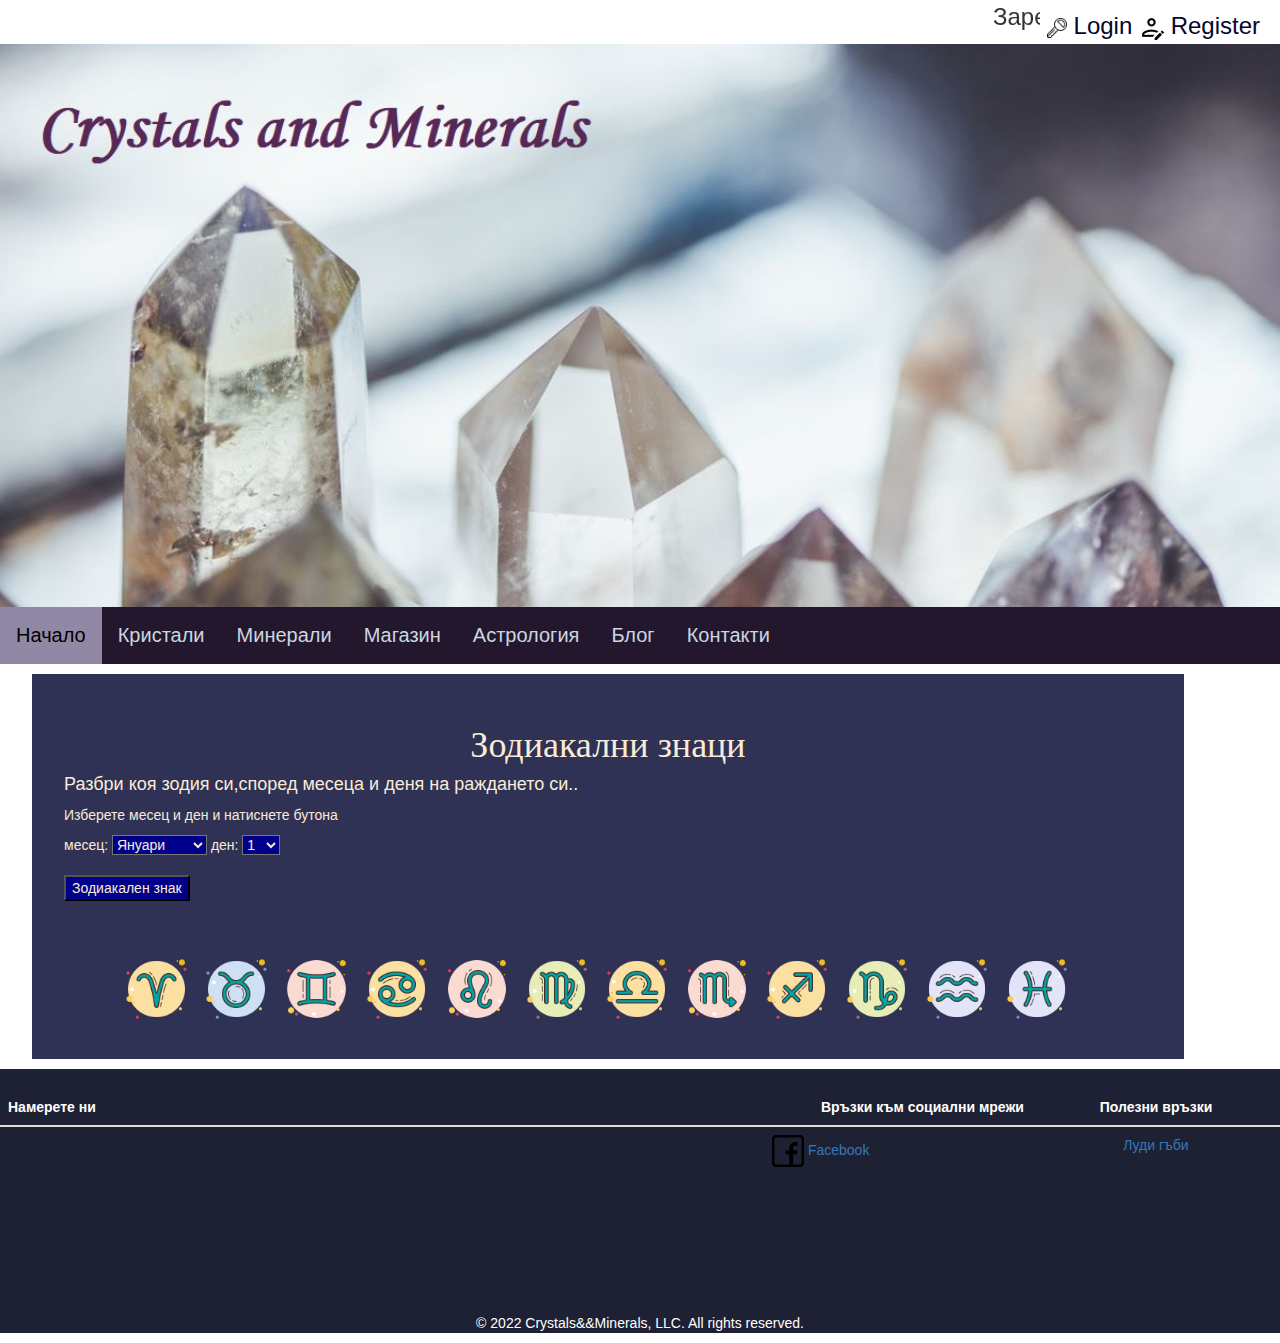
<file: Web site/Diploma2022/astrology.html>
<!DOCTYPE html>
<html>
<head>
    <title>Home</title>
    <meta charset="utf-8">
    <meta name="viewport" content="width=device-width, initial-scale=1"> 
    <link rel="stylesheet" type="text/css" href="main.css"/>
    <link rel="stylesheet" type="text/css" href="astrology.css"/>
    <link rel="stylesheet" href="https://maxcdn.bootstrapcdn.com/bootstrap/3.4.1/css/bootstrap.min.css">
</head>
<body >
    <div class="top">
        <marquee width = "75%">Заредете живота си със силата и мъдростта на всемогъщата вселена. Купете скъпоценни и полускъпоценни камъни, минерали и други дарове на земните стихии на най-изгодни цени. Голямото разнообразие, което предлагаме, ще покрие индивидуалните ви нужди. Минералите в своите многобройни цветове, форми и енергийни свойства ще ви донесат просперитет, здраве, красота, любов и баланс.</marquee>
        <img src="login.png" width="20">
        <a href="login.php" style="color:#05062a;" id="a1">Login</a> 
        <img src="register.png" width="25">
        <a href="register.php" style="color:#05062a;" id="a2">Register</a>
    </div>

    <div class="topnav"> 
        <img src="crystals.jpg" class="responsive" style="height:auto;">
        <a href="index.html" class="active">Начало</a>
        <a href="crystals.html">Кристали</a>
        <a href="minerals.html">Минерали</a>
        <a href="#market">Магазин</a> 
        <a href="astrology.html">Астрология</a> 
        <a href="blog.html">Блог</a>
        <a href="contact.html">Контакти</a>
    </div>
    <div class="m-nu">
      <h1 style="text-align: center;font-family: Georgia, 'Times New Roman', Times, serif;">Зодиакални знаци</h1>
      <div style="align-items: center;justify-content: center;">
        <form action='#' method='post'> 
          <h4>Разбри коя зодия си,според месеца и деня на раждането си..</h4>
          <p>Изберете месец и ден и натиснете бутона</p>
          месец: <select id='s_m' style="background-color:darkblue; "><option value='1'>Януари</option><option value='2'>Февруари</option><option value='3'>Март</option><option value='4'>  Април</option><option value='5'>Май</option><option value='6'>Юни</option><option value='7'>Юли</option><option value='8'>Август</option><option value='9'>Септември</option><option value='10'>Октомври</option><option value='11'>Ноември</option><option value='12'>Декември</option></select>
          ден: <select id='s_days' style="background-color:darkblue;"><option value='1'>1</option><option value='2'>2</option><option value='3'>3</option><option value='4'>4</option><option value='5'>5</option><option value='6'>6</option><option value='7'>7</option><option value='8'>8</option><option value='9'>9</option><option value='10'>10</option><option value='11'>11</option><option value='12'>12</option><option value='13'>13</option><option value='14'>14</option><option value='15'>15</option><option value='16'>16</option><option value='17'>17</option><option value='18'>18</option><option value='19'>19</option><option value='20'>20</option><option value='21'>21</option><option value='22'>22</option><option value='23'>23</option><option value='24'>24</option><option value='25'>25</option><option value='26'>26</option><option value='27'>27</option><option value='28'>28</option><option value='29'>29</option><option value='30'>30</option><option value='31'>31</option></select> 
          <br>
          <br>
          <input type='button' id='test_z' value='Зодиакален знак' style="background-color:darkblue;" />
          <h4 id='s_zodiac'></h4>
        </form> 
      </div>
      <br>
      <br> 
      <a href="javascript: changeText(1);" ><img  src="Зодиакални знаци/Овен.png"  onclick="myFunction(1)" title="Овен" style="width: 7%;height:5%; margin-left: 5%;"></a>
      <a href="javascript: changeText(2);"><img  src="Зодиакални знаци/Телец.png" onclick="myFunction(2)" id="taurus" onclick="myFunction(2)" title="Телец" style="width: 7%;height:5%;"></a>
      <a href="javascript: changeText(3);"><img  src="Зодиакални знаци/Близнаци.png" onclick="myFunction(3)" id="gemini" title="Близнаци" style="width: 7%;height:5%;"></a> 
      <a href="javascript: changeText(4);"><img  src="Зодиакални знаци/Рак.png" onclick="myFunction(4)" id="cancer" title="Рак" style="width: 7%;height:5%;"></a> 
      <a href="javascript: changeText(5);"><img  src="Зодиакални знаци/Лъв.png" onclick="myFunction(5)" id="leo" title="Лъв" style="width: 7%;height:5%;"></a>
      <a href="javascript: changeText(6);"><img  src="Зодиакални знаци/Дева.png" onclick="myFunction(6)" id="virgo" title="Дева" style="width: 7%;height:5%"></a>
      <a href="javascript: changeText(7);"><img  src="Зодиакални знаци/Везни.png" onclick="myFunction(7)" id="libra" title="Везни" style="width: 7%;height:5%;"></a>
      <a href="javascript: changeText(8);"><img  src="Зодиакални знаци/Скорпион.png" onclick="myFunction(8)" id="scorpio" title="Скорпион" style="width: 7%;height:5%;"></a>
      <a href="javascript: changeText(9);"><img  src="Зодиакални знаци/Стрелец.png" onclick="myFunction(9)" id="sagittarius" title="Стрелец" style="width: 7%;height:5%;"></a> 
      <a href="javascript: changeText(10);"><img src="Зодиакални знаци/Козирог.png" onclick="myFunction(10)" id="capricorn" title="Козирог" style="width: 7%;height:5%;"></a> 
      <a href="javascript: changeText(11);"><img src="Зодиакални знаци/Водолей.png" onclick="myFunction(11)" id="aquarius" title="Водолей" style="width: 7%;height:5%;"></a>
      <a href="javascript: changeText(12);"><img src="Зодиакални знаци/Риби.png" onclick="myFunction(12)" id="pisces" title="Риби" style="width: 7%;height:5%;"></a>
      <div id="content"></div>
    </div>
  
    

    <footer>
        <table class="table">
           <thead>
             <tr>
               <th scope="col" style="text-align: left;">Намерете ни</th>
               <th scope="col" style="text-align: right;">Връзки към социални мрежи</th>
               <th scope="col" style="text-align: center;">Полезни връзки</th>
             </tr>
           </thead>
           <tbody>
             <tr>
               <td>
                   <iframe  src="https://www.google.com/maps/embed?pb=!1m18!1m12!1m3!1d2908.212423705242!2d27.915602315278946!3d43.20503368931281!2m3!1f0!2f0!3f0!3m2!1i1024!2i768!4f13.1!3m3!1m2!1s0x40a453f6081b3a81%3A0x1f83ae40851e40f3!2zNdGC0Lgg0JXQu9C10LzQtdC90YIgLSDQvNCw0LPQsNC30LjQvSDQt9CwINC60LDQvNGK0L3QuCDQuCDQvNC40L3QtdGA0LDQu9C4!5e0!3m2!1sbg!2sbg!4v1652799022830!5m2!1sbg!2sbg"  style="border:0;height: auto;width:100%;float: left;"></iframe>
               </td>
               <td> 
                   <a href="https://bg-bg.facebook.com/"><img src="facebook.png" > Facebook</a>
               </td>
               <td>
                   <a href="https://bijuta-ludigabi.com/" >Луди гъби</a>
               </td>
             </tr>
             </tbody>
           </table>
           <p>© 2022 Crystals&&Minerals, LLC. All rights reserved.</p>
       </footer>
    
<script>
    function zodiac(day, month)
    {
      var zodiac =['', 'Козирог', 'Водолей', 'Риби', 'Овен', 'Телец', 'Близнаци', 'Рак', 'Лъв', 'Дева', 'Везни', 'Скорпион', 'Стрелец', 'Козирог'];
      var last_day =['', 19, 18, 20, 20, 21, 21, 22, 22, 21, 22, 21, 20, 19];
      return (day > last_day[month]) ? zodiac[month*1 + 1] : zodiac[month];
    }
    document.getElementById('test_z').onclick = function()
    {
      document.getElementById('s_zodiac').innerHTML = zodiac(document.getElementById('s_days').value, document.getElementById('s_m').value);
    }
</script>
<script>
function myFunction(value) 
      {
        var div = document.getElementById("content");
        var text = "";

        if (value == 1) text += 
      `<div class="container">
            <div class="child">
              <img src="Зодиакални знаци/Aires.avif" id="img1">
            </div>
            <div class="child">
              <h1> Зодия Овен характеристика:</h1>
              <br>
              <b>Елемент:</b> огън
              <br>
              <b>Качества на звездния знак:</b> кардинални
              <br>
              <b>Цвят:</b> червен
              <br>
              <b>Ден:</b> вторник
              <br>
              <b>Управляваща планета:</b> Марс
              <br>
              <b>Съвместимост:</b> лъв, стрелец, везни
              <br>
              <b>Щастливи числа:</b> 1, 5, 17
              <br>
              <b>Дати на раждане:</b> 21 март – 19 април
            </div>     
    </div>
        <div>
          <h1>Черти на зодия Овен</h1> 
          <p style="text-align:justify;font-size:20px;">
            <b>Силни страни:</b> смел, решителен, уверен, ентусиазиран, оптимистичен, честен, страстен
            <br>
            <b>Слаби страни:</b> нетърпелив, мрачен, сдържан, импулсивен, агресивен
            <br>
            <b>Овенът харесва:</b> удобни дрехи, поемане на ръководни роли, физически предизвикателства, индивидуални спортове
            <br>
            <b>Овенът не харесва:</b> бездействие, закъснения, работа в която не се използват талантите на човек
          </p> 
        </div>
        <div>
          <h1>Любов и взаимоотношения</h1> 
          <p style="text-align:justify;font-size:20px;">
            Овенът е огнен знак, който изпитва необходимостта да поема инициатива по отношение на романтиката. 
            Когато се влюбят, без дори да се замислят значително, те ще изразят чувствата си към човека, в когото
            са влюбени. Съвместимостта на Овен с други зодии е много сложна. Влюбените Овни могат да обсипят
            любимия си с обич, понякога дори с излишък, забравяйки да проверят информацията, която получават
            в замяна. Те са много страстни, енергични и обичат приключенията. Овенът е страстен любовник, 
            понякога дори пристрастен към плътските удоволствия.
            Техният съвместим знак за свързване, такт и дипломация е Везни, който е най-отдалечената точка от тяхната 
            естествена личност. Всеки знак притежава качествата, които липсват на другия. Овенът трябва да възприема всички 
            сигнали на Венера, защото зодия Везни се управлява от планетата Венера, с цялата й любов, нежност, радост, мирно
            удовлетворение и прелюдия. Други знаци с които Овенът си пасва идеално са Овен, Лъв и Стрелец. И все
            пак партньорът им трябва да има предвид, че всеки ден те се нуждаят от адреналин и вълнение и връзката им 
            може да бъде силна и дълготрайна само ако са удовлетворени първоначалните им нужди.
          </p> 
      </div>
      <div>
          <h1>Приятели и семейство</h1> 
          <p style="text-align:justify;font-size:20px;">
            <b>Приятели </b>– Социалният живот на представителите на Овен е винаги в движение, 
            топъл и изпълнен с нови срещи. Те са толерантни към хората с които влизат в контакт, 
            уважават различните личности и откритостта, която могат да предизвикат с просто присъствие. 
            Овните имат широк приятелският кръг включващ изключително различни и дори странни за останалите
            хора, най-вече за да чувстват, че имат достатъчно различни виждания по лични въпроси, които не 
            знаят как да разрешат. Тъй като хората, родени в зодия Овен, лесно влизат в комуникация, директни
            и честни в подхода си, те ще направят невероятен брой връзки и познанства през живота си.
            И все пак те често съкращават много от тях заради нечестност и неясни намерения.
            Дългосрочните приятелства в живота им ще дойдат с онези, които са също толкова енергични и смели 
            да споделят вътрешността си по всяко време.
          <br>
          <br>
          <b>Семейство</b> – Независим и амбициозен, Овенът почти винаги знае къде, какво и защо, когато навърши възраст
            за да се отдели от семейството си. Като деца те могат да бъдат трудно контролирани и ако не получат достатъчно
            любов и търпение от родителите си, всичките им връзки по-късно в живота могат да страдат. Много гняв излиза от
            знака на зодия Овен, ако се появят твърде много ограничения. Когато случаят не е такъв, те ще поемат семейните 
            задължения и ще ги извършват с радост, като никога не отказват повече работа, сякаш запасът им от енергия е
            безкраен.
          </p> 
    </div>
    <div>
        <h1>Кариера и пари</h1> 
        <p style="text-align:justify;font-size:20px;">
          Тук зодията Овен блести най-силно. Тяхната работна среда е идеалното място за тяхната амбиция и 
          креативност, като те се борят да бъдат възможно най-добри. Естествено родени, като лидер, 
          Овените предпочита да издава заповеди, вместо да ги получава. Бързината на ума и огромната енергия
          за движение им помага да бъдат винаги една крачка напред. Всичко, което трябва да направят, за да 
          постигнат целите си, е да следват избрания от тях път и да не се отказват от професионалните планове,
          водени от емоции. Изправени пред предизвикателство, Овените бързо ще оценят ситуацията и ще намерят 
          решение. Състезанието не ги притеснява, вместо това ги насърчава да блестят много по-ярко. Те могат 
          да имат страхотна кариера в спортни и предизвикателни среди и да се наслаждават на избрания от тях път 
          като полицаи, в армията, мениджъри и т.н.Въпреки че представителите на огнената зодия Овен могат да са 
          мъдри и да спестят малко пари за  „всеки случай“, това не се случва често, защото радостта от харченето
          им и поемането на рискове е още по-голяма.Те живеят „сега“ и не са толкова фокусирани върху бъдещето и
          това може да ги направи прибързани и ирационални когато става въпрос за пари и финанси. 
          Но те винаги намират начин да печелят пари и да компенсират изразходваното.
        </p> 
     </div>
`


    if (value == 2) text += 
    `<div class="container">
      <div class="child">
        <img src="Зодиакални знаци/Taurus.avif" id="img1">
      </div>
      <div class="child">
        <h1> Зодия Телец характеристика:</h1>
        <br>
        <b>Елемент:</b> Земя
        <br>
        <b>Качества на звездния знак:</b> неподвижни
        <br>
        <b>Цвят:</b> зелен, розов
        <br>
        <b>Ден:</b> петък, понеделник
        <br>
        <b>Управляваща планета:</b> Венера
        <br>
        <b>Съвместимост:</b>скорпион, рак
        <br>
        <b>Щастливи числа:</b>2, 6, 9, 12, 24
        <br>
        <b>Дати на раждане:</b> 20 април – 20 май
      </div>
      </div>
    <div>
      <h1>Черти на зодия Телец</h1> 
      <p style="text-align:justify;font-size:20px;">
      <b>Силни страни:</b> надежден, търпелив, практичен, отдаден, отговорен, стабилен
      <br>
      <b>Слаби страни:</b> упорит, властен, безкомпромисен
      <br>
      <b>Телецът харесва:</b> градинарство, готвене, музика, романтика, висококачествени дрехи, работа извършена с ръце
      <br>
      <b>Телецът не харесва:</b> внезапни промени, усложнения, несигурност от всякакъв вид, синтетични тъкани
      </p> 
    </div>
    <div>
      <h1>Любов и взаимоотношения</h1> 
      <p style="text-align:justify;font-size:20px;">
        Човек трябва да е много търпелив, ако се влюби в Телец.
        Те са изключително чувствени – докосването, миризмата и всички приятни сетива са изключително важни 
        за тях, но също така се нуждаят от време, за да създадат безопасна среда и да се отпуснат при 
        интимните си срещи. Когато създадат достатъчно близост с любим човек, те стават малко по-капризни и 
        трябва да държат емоциите си под контрол.
        За дългосрочни връзки те често избират хора от същата социална среда, които са в състояние да отговорят
        на техните интелектуални нужди, но и на очакванията на семейството и близките им приятели. Придържайки
        се към традиционните ценности и практическата страна на живота, това е знак, който рядко избира 
        партньор, който няма да изпълни основните очаквания на зодия Телец, като често показва, че се 
        нуждаее от внимание чрез подаръци и материални неща. 
      </p> 
    </div>
    <div>
      <h1>Приятели и семейство</h1> 
      <p style="text-align:justify;font-size:20px;">
      <b>Приятели </b>– Домът и семейните въпроси са много важни за всеки индивид зодия Телец.
        Това е човек, който обича децата и цени времето, прекарано с хора, които обича, като спазва
        семейните традиции и обичаи, и присъства на всички събития свързани с тях. Те ще се радват 
        да организират домашни партита както за семейството, така и за приятелите си и нямат нищо 
        против да приготвят храна за стая, пълна с хора, ако просто целта е да се забавляват.
      <br>
      <br>
      <b>Семейство</b> – Хората, родени в този знак, са лоялни и винаги са готови да подадат ръка, въпреки че могат 
      да бъдат затворени за външния свят, преди да изградят доверие за новите контакти, които създават. Много от 
      приятелствата им започват в детството с тенденция да ги запазят цял ​​живот. След като установят ясна връзка с 
      друг човек, те ще направят всичко възможно, за да подхранват връзката и да я направят функционална дори в 
      трудните моменти.
      </p> 
    </div>
    <div>
    <h1>Кариера и пари</h1> 
          <p style="text-align:justify;font-size:20px;">
            Представителите на зодия Телец обикновено обичат парите и ще работят усилено,
            за да ги спечелят. Те са надеждни, трудолюбиви, търпеливи и задълбочени, като 
            служител или на ръководна позиция. Когато са фокусирани върху конкретен проект, 
            те твърдо ще се придържат към него, независимо какво се случва в света около тях.
            Стабилността е ключът към разбирането на тяхната рутина. Търсенето на материални
            удоволствия и награди е действителна необходимост от изграждане на собствено 
            чувство за стойност и постигане на задоволителен луксозен, но практичен начин на живот.
            Те се грижат за пенсията си, поемайки отговорност и спестявайки малко пари за трудни времена, 
            способни да преживяват, както с малка, така и с голяма заплата. Професиите, които им подхождат,
            са земеделие, банково дело, изкуство и всичко, което включва кулинарни умения.
          </p> 
    </div>
`


  if (value == 3) text += 
  `<div class="container">
    <div class="child">
      <img src="Зодиакални знаци/Gemini.avif" id="img1">
    </div>
    <div class="child">
        <h1> Зодия Близнаци характеристика:</h1>
        <br>
        <b>Елемент:</b> Въздух
        <br>
        <b>Качества на звездния знак:</b> подвижни
        <br>
        <b>Цвят:</b> светло-зелен, жълт
        <br>
        <b>Ден:</b> сряда
        <br>
        <b>Управляваща планета:</b> Меркурий
        <br>
        <b>Съвместимост:</b> стрелец, водолей
        <br>
        <b>Щастливи числа:</b>5, 7, 14, 23
        <br>
        <b>Дати на раждане:</b>  21 май – 20 юни
      </div>    
    </div>
    <div>
      <h1>Черти на зодия Близнаци</h1> 
      <p style="text-align:justify;font-size:20px;">
        <b>Силни страни:</b> нежен, привързан, любопитен, приспособим, способност за бързо учене и обмен на идеи
        <br>
        <b>Слаби страни:</b> нервни, непоследователни, нерешителни
        <br>
        <b>Близнакът харесва:</b>  музика, книги, списания, чатове с почти всеки, кратки пътувания из града
        <br>
        <b>Близнакът не харесва:</b> да бъдат сами, да бъдат затворени, еднообразието и рутина
      </p> 
    </div>
    <div>
      <h1>Любов и взаимоотношения</h1> 
      <p style="text-align:justify;font-size:20px;">
        Забавни и винаги готови за интелектуално предизвикателство, Близнаците виждат любовта първо чрез 
        комуникация и вербален контакт и я намират за толкова важна, колкото физическия контакт с партньора си. 
        Когато тези две неща се комбинират, всички препятствия сякаш избледняват. Любознателен и винаги готов
        да флиртува, представителя на зодия Близнаци би могъл да прекара много време в различни любовни връзки,
        докато намери точния човек, който е в състояние да отговаря на техния интелект и енергия. Те се 
        нуждаят от вълнение, разнообразие и страст.
        Най-голямото предизвикателство за любовния живот на всеки Близнак е да се намери емоция, която да трае дълго време,
        особено когато остареят и осъзнаят, че са в повтарящ се режим на повърхностни и разочароващи връзки. Личността им
        не се концентрира много в дълбочината на нещата, тъй като те са на мисия да разпространяват информация, а не да 
        се ровят надълбоко и да откриват грешки или решения. Те гледат на живота като постоянно движение, като планета
        която обикаля Слънцето, но никога не са сигурни в собствената си посока.
      </p> 
    </div>
    <div>
      <h1>Приятели и семейство</h1> 
      <p style="text-align:justify;font-size:20px;">
      <b>Приятели </b>–  Близнаците са много социални и обичат да прекарват време с приятели и семейство,
        особено по-младите представители на тази зодия. Близнаците имат изобилие от социални контакти и
        винаги търсят силни волеви хора, с които да общуват. Без ясен разговор и добре изречени думи, 
        те бързо ще загубят интерес към цялата тема на разговора.
      <br>
      <br>
      <b>Семейство</b> – Семейството е много важно за зодия Близнаци, особено децата им, те изградят много силна 
        емоционална връзка с тях. Имат изключително високи очаквания и искат стабилност от партньора си. Въпреки че 
        отговорностите на семейния живот, могат да бъдат предизвикателство за тях, те ще намерят магически начин да 
        бъдат истински добри в това.
      </p> 
      </div>
      <div>
        <h1>Кариера и пари</h1> 
        <p style="text-align:justify;font-size:20px;">
          При постоянната нужда от интелектуална стимулация, най-подходящата работа за зодия Близнаци трябва да е
          наистина предизвикателна. Те са сръчни, изобретателни и много умни, с нужда от динамична работна среда 
          и много социални контакти. Най-добрата работа за тях е като търговци, изобретатели, писатели, оратори,
          проповедници и адвокати, но всяка кариера, която им дава възможност да общуват свободно, като
          същевременно ги държи в движение и заети по всяко време, е отличен избор. Сякаш са създадени да
          се справят с много задачи, решаване на проблеми и нови идеи, те се нуждаят от работно място, 
          което няма да ги задържи в рутинни повтарящи се задачи, които не им позволяват да блестят.
          Решението между практичност и удоволствие може да бъде труден избор за Близнаци. Въпреки че вярват, че парите
          са просто необходимо зло, повечето от тях няма да отделят много време в мислене къде да ги спечелят или как 
          са ги похарчили. Те се нуждаят от силна основа, за да държат финансите си под контрол и организирани, давайки 
          им чувство на увереност и сигурност, от които често дори не подозират, че имат нужда.
        </p> 
      </div>
`


  if (value == 4) text += 
    `<div class="container">
      <div class="child">
        <img src="Зодиакални знаци/Cancer.avif" id="img1">
      </div>
      <div class="child">
        <h1> Зодия Рак характеристика:</h1>
        <br>
        <b>Елемент:</b> Вода
        <br>
        <b>Качества на звездния знак:</b> кардинални
        <br>
        <b>Цвят:</b> бял
        <br>
        <b>Ден:</b> понеделник, четвъртък
        <br>
        <b>Управляваща планета:</b> Луна
        <br>
        <b>Съвместимост:</b>  козирог, телец
        <br>
        <b>Щастливи числа:</b>2, 3, 15, 20
        <br>
        <b>Дати на раждане:</b>  21 юни – 22 юли
      </div> 
    </div>
  <div>
    <h1>Черти на зодия Рак</h1> 
    <p style="text-align:justify;font-size:20px;">
      <b>Силни страни:</b> упорит, лоялен, емоционален, състрадателен, убедителен
      <br>
      <b>Слаби страни:</b> мрачен, песимистичен, подозрителен, манипулативен, несигурен
      <br>
      <b>Ракт харесва:</b> изкуство, домашни хобита, релаксиране близо до или във вода, помощ на близки, здравословно хранене с приятели
      <br>
      <b>Ракът не харесва:</b>непознати, всяка критика към мама, разкриване на личен живот
    </p> 
  </div>
    <div>
      <h1>Любов и взаимоотношения</h1> 
      <p style="text-align:justify;font-size:20px;">
        Ракът е много емоционален знак, а чувствата са най-важното в отношенията им.
        Нежни и грижовни, те ще покажат своята чувствителност към света, без дори да мислят,
        че могат да бъдат наранени. За партньори те винаги избират човек, който е в 
        състояние да ги разбере чрез невербален, мълчалив контакт и споделено ежедневие.
        Представителя на зодия Рак е готов да направи много компромиси, само за да запази
        имиджа си на семеен човек. Споделената отговорност и съвместният живот с партньора
        ги карат да се чувстват сигурни и готови за следващата стъпка в живота, независимо
        дали става дума за дете, нова работа или корекция в областта на приятелствата и 
        връзките. Влюбени в децата, родителството, брака и традиционните ценности, те все
        още могат да бъдат заблудени от хората, на които се възхищават и имат доверие, 
        за да променят честния си подход към модерен, който не отговаря на истинската им личност.
      </p> 
    </div>
    <div>
      <h1>Приятели и семейство</h1> 
      <p style="text-align:justify;font-size:20px;">
        <b>Приятели </b>– Що се отнася до приятелствата, представителите на рака с 
        удоволствие ще се свържат с нови социални контакти, но са изключително 
        чувствителни към хората, които не са одобрени от най-близкото обкръжение.
        Изпълнени с уважение към хората, с които общуват лесно, те виждат всички
        контакти през емоционалната си призма, а не просто любопитство или статус. 
        Интуитивни и състрадателни, понякога са невъзможни за разбиране.
        <br>
        <br>
        <b>Семейство</b> –Ракът е знакът на семейството и тези хора се грижат за семейните
        връзки и дома си повече от всеки друг знак на зодиака. Дълбоко сантиментални, те са
        склонни старателно да съхраняват семейните спомени, като ги държат непокътнати в 
        продължение на години. Когато личният им живот е изпълнен, те създават прекрасни, 
        грижовни родители, които сякаш знаят как се чувстват децата, дори когато са на 
        километри разстояние.
      </p> 
    </div>
    <div>
      <h1>Кариера и пари</h1> 
      <p style="text-align:justify;font-size:20px;">
        Когато трябва да свърши някаква работа, представителя на зодия Рак ще запретне ръкави
        и ще я завърши успешно. Те ще имат страхотна кариера като медицински сестри, 
        домакини, градинари, политици и декоратори.
        За представителите на Рака сигурността и парите са от голямо значение и са 
        истинската причина да работят усилено. Те лесно печелят пари и не са свикнали
        да харчат всичко за един ден. Целта им е да спестяват, инвестират и наблюдават
        как инвестициите им нарастват ежедневно. Находчив и добър в управлението на 
        времето и финансите, това е знак, който често отговаря за всички пари в 
        домакинството, като държи партньора си или други членове на семейството под контрол.
      </p> 
    </div>
`


    if (value == 5) text +=  
    `<div class="container">
      <div class="child">
        <img src="Зодиакални знаци/Leo.avif" id="img1">
      </div>
      <div class="child">
        <h1> Зодия Лъв характеристика:</h1>
        <br>
        <b>Елемент:</b> Огън
        <br>
        <b>Качества на звездния знак:</b> неподвижни
        <br>
        <b>Цвят:</b> златист, жълто, оранжево
        <br>
        <b>Ден:</b> неделя
        <br>
        <b>Управляваща планета:</b> Слънце
        <br>
        <b>Съвместимост:</b>  водолей, близнаци
        <br>
        <b>Щастливи числа:</b> 1, 3, 10, 19
        <br>
        <b>Дати на раждане:</b>  23 юли – 22 август
      </div>     
    </div>
    <div>
      <h1>Черти на зодия Лъв</h1> 
      <p style="text-align:justify;font-size:20px;">
        <b>Силни страни:</b> творчески, страстен, щедър, сърдечен, весел, хумористичен
        <br>
        <b>Слаби страни:</b> надменен, егоцентричен, мързелив
        <br>
        <b>Лъвът харесва:</b> театър, почивки, скъпи неща, ярки цветове, забавление с приятели
        <br>
        <b>Лъвът не харесва:</b>да бъдеш игнориран, изправен пред трудности, липса на внимание
      </p> 
    </div>
    <div>
      <h1>Любов и взаимоотношения</h1> 
      <p style="text-align:justify;font-size:20px;">
        Лъвовете обичат да бъдат влюбени! Когато са влюбени, те са забавни, лоялни и много 
        щедри към любимия човек. Те ще поемат ролята на лидер във всяка връзка и силно ще 
        разчитат на нуждата си от независимост и инициативност.
        Всеки Лъв се нуждае от партньор, който е самосъзнателен, разумен и на същото 
        интелектуално ниво като тях.
      </p> 
    </div>
    <div>
      <h1>Приятели и семейство</h1> 
      <p style="text-align:justify;font-size:20px;">
        <b>Приятели </b>– Лъвовете са забавни приятели и много общителни. 
        Те обичат да се забавляват и да събират хора около себе си, за да празнуват.
        Външният вид и благосъстоянието означават много за този знак.
        Приятелствата идват доста лесно, но могат да излязат от релсите, ако Лъвът се 
        чувства припрян по някакъв начин. Те са лоялни и ще изоставят всичко, за да стигнат
        до приятел в нужда, ако ще бъдат оценени правилно за техните усилия.
        <br>
        <br>
        <b>Семейство</b> –Семейните въпроси няма да са първото нещо, за което Лъвът ще
        се замисли, когато се събудят сутрин или легнат през нощта. И все пак представителя
        на зодия Лъв ще направи всичко, за да защити близките си, гордеещ се с предците и
        корените си в добри и лоши времена.
      </p> 
    </div>
    <div>
      <h1>Кариера и пари</h1> 
      <p style="text-align:justify;font-size:20px;">
        Лъвовете искат най-доброто и нищо по-малко! Те се радват на по-фините неща в
        живота и работят усилено, за да могат да си купят изисканите, луксозни неща,
        които искат. Зодия Лъв предпочита да ръководи, да изпълнява или да насърчава, 
        когато става въпрос за работа и кариера, ето защо всяка длъжност на ръководна 
        позиция е подходяща за тях.
      </p> 
    </div>
`


    if (value == 6) text += 
    `<div class="container">
      <div class="child">
        <img src="Зодиакални знаци/Virgo.avif" id="img1">
      </div>
      <div class="child">
        <h1> Зодия Дева характеристика:</h1>
        <br>
        <b>Елемент:</b> Земя
        <br>
        <b>Качества на звездния знак:</b> подвижни
        <br>
        <b>Цвят:</b> сив, бежов, бледожълт
        <br>
        <b>Ден:</b> сряда
        <br>
        <b>Управляваща планета:</b> Меркурий
        <br>
        <b>Съвместимост:</b>  риби, рак
        <br>
        <b>Щастливи числа:</b> 5, 14, 15, 23, 32
        <br>
        <b>Дати на раждане:</b>  23 август – 22 септември
      </div>      
    </div>
    <div>
      <h1>Черти на зодия Дева</h1> 
      <p style="text-align:justify;font-size:20px;">
        <b>Силни страни:</b> любезни, трудолюбиви, лоялни, аналитични, практични
        <br>
        <b>Слаби страни:</b> срамежливи, притеснителни, прекалено критичност към себе си и другите
        <br>
        <b>Девата харесва:</b> природа, животни, чистота, здравословна храна, книги
        <br>
        <b>Девата не харесва:</b>грубост, молба за помощ
      </p> 
    </div>
    <div>
      <h1>Любов и взаимоотношения</h1> 
      <p style="text-align:justify;font-size:20px;">
        Съвместимостта на Дева с други зодии се основава най-вече на способността на 
        партньора им да им даде цялата любов от която се нуждаят, за да започнат да се 
        почувстват в безопасност и да се отворят достатъчно, за да покажат мекото си и 
        уязвимо сърце. Рядко ще получавате директни любовни обяснения от представителите
        на зодия Дева, но интимността разкрива цялата красота на емоционалното им 
        самоизразяване. Дева ще предпочете стабилна връзка пред краткотрайните и 
        несериозни контакти с различни партньори. Методична и интелектуално доминираща,
        всяка Дева изглежда има уравнение в съзнанието си, което партньорът и трябва да следва.
        е рядко ще преследват много интимни контакти с различни хора, тъй като трябва да 
        се чувстват важни за някого и да намерят истинско физическо удоволствие, за да
        отдадат цялото си аз на някого. Нуждата от промяна обаче, често преодолява 
        техните самоналожени ограничения и морални граници, когато става въпрос за
        интимни отношения.
      </p> 
      </div>
      <div>
        <h1>Приятели и семейство</h1> 
        <p style="text-align:justify;font-size:20px;">
          <b>Приятели </b>– Девите са отлични съветници, винаги знаят как да решат
          даден проблем. Това може да ги направи изключително полезни при общуване,
          но също така това разкрива нуждата им да търсят проблема във всичко и 
          всички около тях. Те ще се грижат за хората, с които изграждат солидни 
          отношения, като ги ценят с години и ги възпитават по всякакъв възможен начин.
          Приятелството с Дева винаги се печели от добри дела.
          <br>
          <br>
          <b>Семейство</b> –Хората, родени под зодия Дева, са много отдадени на семейството
          си и внимателни към възрастни и болни хора. Те разбират традицията и важността 
          на отговорността, гордеят се с възпитанието си и всичко, което е накарало 
          съзнанието им да бъде доминиращо.
        </p> 
      </div>
      <div>
        <h1>Кариера и пари</h1> 
        <p style="text-align:justify;font-size:20px;">
          Девите са практични, аналитични и трудолюбиви, винаги знаят точно къде да 
          търсят същността на всеки проблем. Това ги кара да блестят на работни места,
          които изискват добра организация, работа с документи, решаване на проблеми 
          и всяка работа изискваща остър ум и чевръсти ръце. Когато се фокусират върху
          дадена работа се очаква съвършенство, тъй като никой друг знак няма такова
          око за детайли като Девата. Влюбени в книгите и художественото изразяване,
          те стават добри критици, докато нуждата им да помогнат на човечеството им
          служи най-добре, ако решат да станат лекари, медицински сестри или психолози.
          Представителите на зодия Дева ще възприемат нерационалните разходи като лош 
          навик и винаги ще се придържат към практически решения. Те също трябва да се 
          научат да се отдават на някакъв хедонизъм.
        </p> 
      </div>
`


  if (value == 7) text += 
  `<div class="container">
      <div class="child">
        <img src="Зодиакални знаци/Libra.avif" id="img1">
      </div>
      <div class="child">
        <h1> Зодия Везни характеристика:</h1>
        <br>
        <b>Елемент:</b> Въздух
        <br>
        <b>Качества на звездния знак:</b> кардинални
        <br>
        <b>Цвят:</b> розов, зелен
        <br>
        <b>Ден:</b> петък
        <br>
        <b>Управляваща планета:</b> Венера
        <br>
        <b>Съвместимост:</b>  овен, стрелец
        <br>
        <b>Щастливи числа:</b>  4, 6, 13, 15, 24
        <br>
        <b>Дати на раждане:</b>  23 септември – 22 октомври
      </div>      
    </div>
  <div>
    <h1>Черти на зодия Везни</h1> 
    <p style="text-align:justify;font-size:20px;">
      <b>Силни страни:</b> отзивчив, дипломатичен, любезен, справедлив, социален
      <br>
      <b>Слаби страни:</b> нерешителен, избягва конфронтации, самосъжаление
      <br>
      <b>Везните харесва:</b> хармонията, нежност, споделяне с другите, на открито
      <br>
      <b>Везните не харесват:</b>насилие, несправедливост, шумотевици
    </p> 
    </div>
    <div>
      <h1>Любов и взаимоотношения</h1> 
      <p style="text-align:justify;font-size:20px;">
        Намирането на съвместим партньор ще бъде основният приоритет в живота на хората,
        родени под зодиакалния знак Везни. След като започнат романтична връзка, 
        поддържането на мир и хармония се превръщат в най-важното и тяхната основна цел.
        Чаровната им личност и отдадеността им към всяка връзка правят съвместимостта им
        с другите зодии идеална.
        Въпреки че елементът на въздуха им дава голяма гъвкавост, те все пак ще почувстват
        силното привличане към традиционното и техните желания ще са за любов, поставена 
        на хартия. По някакъв начин всеки представител на зодия Везни търси силен партньор,
        който има способността да поставя ясни граници. Те очакват да бъдат защитени от
        своя партньор, но без гордостта им да бъде засегната в този процеса.
      </p> 
    </div>
    <div>
      <h1>Приятели и семейство</h1> 
      <p style="text-align:justify;font-size:20px;">
        <b>Приятели </b>– Представителите на Везните са силно социални и поставят 
        приятелите си в центъра на вниманието, но понякога очакванията им са твърде 
        високи. Тактични и спокойни, те могат да общуват лесно и често ще помагат на
        приятелите при конфликти и проблеми с други хора.
        <br>
        <br>
        <b>Семейство</b> –В непрекъснато търсене на хармония Представителите на зодия Везни
        са склонни да се съгласяват с родителите и братята и сестрите си само за да избегнат
        конфликти. Те обичат уединението, като така откриват собствената си гледна точка. 
        Стремят се да изградят силно вътрешното си чувство и да станат по-силни. Те са 
        добри родители и модел за подражание, готови да споделят всичко, което знаят с 
        децата си.
      </p> 
    </div>
    <div>
      <h1>Кариера и пари</h1> 
      <p style="text-align:justify;font-size:20px;">
        За всеки представител на зодия Везни ключът към щастливия живот е в добър баланс. 
        Това означава, че те няма да станат работохолици и да не отделят достатъчно време 
        за личния си живот и близките си, а ако го направят, ще почувстват, че трябва да го
        променят. Те могат да бъдат обичани лидери, въпреки че понякога им липсва 
        инициативата, необходима за организиране на хората, които работят за тях. 
        Като работници ще работят усилено, за да заслужат одобрение и различни привилегии.
        В търсене на истината и справедливостта те са добри адвокати и съдии и могат да
        имат успех като дипломати, дизайнери и композитори.
        Финансовият аспект на техния живот често е под контрол, което вероятно не би било
        така, ако им беше по-лесно да решават какво точно искат да си купят. Те балансират
        между спестяване и харчене доста добре и въпреки че обичат да са в крак с модата,
        рядко оставят желанията си за харчене да вземат надмощие.
      </p> 
    </div>
`


  if (value == 8) text += 
  `<div class="container">
      <div class="child">
        <img src="Зодиакални знаци/Scorpio.avif" id="img1">
      </div>
      <div class="child">
        <h1> Зодия Скорпион характеристика:</h1>
        <br>
        <b>Елемент:</b> Вода
        <br>
        <b>Качества на звездния знак:</b> неподвижни
        <br>
        <b>Цвят:</b> червен
        <br>
        <b>Ден:</b> вторник
        <br>
        <b>Управляваща планета:</b> Плутон, Марс
        <br>
        <b>Съвместимост:</b> телец, рак
        <br>
        <b>Щастливи числа:</b> 8, 11, 22
        <br>
        <b>Дати на раждане:</b>  23 октомври – 21 ноември
      </div>  
    </div>
    <div>
      <h1>Черти на зодия Скорпион</h1> 
      <p style="text-align:justify;font-size:20px;">
        <b>Силни страни:</b> изобретателен, смел, страстен, упорит, истински приятел
        <br>
        <b>Слаби страни:</b> недоверие, ревност, потайност, насилие
        <br>
        <b>Скорпионите харесва:</b> истина, факти, дългогодишни приятели, закачки, страстта
        <br>
        <b>Скорпионите не харесват:</b>нечестност, разкриване на тайни, пасивни хора
      </p> 
    </div>
    <div>
      <h1>Любов и взаимоотношения</h1> 
      <p style="text-align:justify;font-size:20px;">
        Скорпионът е най-чувственият знак в зодиака. Скорпионите са изключително страстни
        и близостта е много важна за тях. Те искат интелигентни и честни партньори. След
        като Скорпионите се влюбят, те са много отдадени и верни. Те обаче влизат в
        отношения много внимателно, защото понякога им е нужно много време, за да 
        изградят доверие и уважение към партньорите.
      </p> 
    </div>
      <div>
        <h1>Приятели и семейство</h1> 
        <p style="text-align:justify;font-size:20px;">
          <b>Приятели </b>– Честността и справедливостта са двете качества, които правят 
          Скорпиона страхотен приятел. Хората, родени под зодия Скорпион, са много отдадени
          и лоялни, що се отнася до работата. Те са деятелни и интелигентни, така че биха 
          се чувствали по-добре да бъдат в компанията на остроумни и обичащи забавлението 
          хора. Те са пълни с изненади и ще ви дадат всичко необходимо, но ако ги 
          разочаровате веднъж – връщане няма.
          <br>
          <br>
          <b>Семейство</b> –Скорпионите са много емоционални и когато ги боли,
          просто е невъзможно да ги накарате да се чувстват по-добре. Те са 
          много отдадени и се грижат добре за семейството си.
        </p> 
      </div>
      <div>
        <h1>Кариера и пари</h1> 
        <p style="text-align:justify;font-size:20px;">
          Скорпионите са фантастични в управлението, решаването и създаването.
          Когато Скорпион си постави цел, няма отказване. Скорпионите са страхотни в 
          решаването на задачи, които изискват научен и задълбочен подход. Способността 
          им да се фокусират с решителност ги прави много способни мениджъри. Те никога
          не смесват бизнеса с приятелството.
          Работи като учен, лекар, изследовател, моряк, детектив, полицай, бизнес мениджър 
          и психолог са подходящи за този мощен зодиакален знак. Скорпионът уважава другите
          хора, така че очаква да бъде уважаван в замяна.
          Представителите на зодия Скорпион са достатъчно дисциплинирани, за да се придържат
          към бюджета, но също така не се страхуват от упорита работа, за да се изведат в 
          по-добро финансово състояние. Те обаче не са склонни да харчат много.
          Парите означават сигурност и чувство за контрол за тях, което означава, 
          че те са добри в спестяването на пари и вземат решения внимателно, преди
          да инвестират в нещо.
        </p> 
      </div>
`


  if (value == 9) text += 
    `<div class="container">
      <div class="child">
        <img src="Зодиакални знаци/Sagittarius.avif" id="img1">
      </div>
      <div class="child">
        <h1> Зодия Стрелец характеристика:</h1>
        <br>
        <b>Елемент:</b> Огън
        <br>
        <b>Качества на звездния знак:</b> подвижни
        <br>
        <b>Цвят:</b> син
        <br>
        <b>Ден:</b> четвъртък
        <br>
        <b>Управляваща планета:</b> Юпитер
        <br>
        <b>Съвместимост:</b>  близнаци, Овен, лъв, водолей
        <br>
        <b>Щастливи числа:</b> 3, 6, 9, 12
        <br>
        <b>Дати на раждане:</b>  22 ноември – 21 декември
      </div>     
    </div>
    <div>
      <h1>Черти на зодия Стрелец</h1> 
      <p style="text-align:justify;font-size:20px;">
        <b>Силни страни:</b> щедър, идеалистичен, страхотно чувство за хумор
        <br>
        <b>Слаби страни:</b> обещава повече, отколкото може да даде, много нетърпелив, ще каже всичко, независимо колко недипломатично
        <br>
        <b>Стрелецът харесва:</b> свобода, пътуване, философия, време на открито
        <br>
        <b>Стрелецът не харесва:</b>ограниченията
      </p> 
      </div>
    <div>
      <h1>Любов и взаимоотношения</h1> 
      <p style="text-align:justify;font-size:20px;">
        Стрелецът разглежда любовта като приключенска игра. Партньорите, които са еднакво
        отворени, със сигурност ще подхождат на страстния, изразителен Стрелец, който е 
        готов да опита почти всичко.
        Любовта им към промяната и разнообразието може да доведе много различни лица в 
        спалнята им. Но когато те са истински влюбени, те са много лоялни, верни и 
        всеотдайни. Те искат партньорите им да бъдат интелектуални, чувствителни и 
        изразителни.
      </p> 
    </div>
    <div>
      <h1>Приятели и семейство</h1> 
      <p style="text-align:justify;font-size:20px;">
        <b>Приятели </b>– Стрелецът е много забавен и винаги заобиколен от приятели.
        Родените в Стрелец обичат да се смеят и да се наслаждават на многообразието
        на бита и културата, така че лесно ще придобият много приятели по целия свят.
        Те са щедри и не са от тези, които изнасят лекции.
        <br>
        <br>
        <b>Семейство</b> –Що се отнася до семейството, Стрелецът е отдаден и готов да 
        направи почти всичко.
      </p> 
    </div>
    <div>
      <h1>Кариера и пари</h1> 
      <p style="text-align:justify;font-size:20px;">
        Когато родените в Стрелец визуализират нещо в съзнанието си, волята ще направи 
        всичко възможно, за да постигне това. Те винаги знаят какво да кажат в дадена 
        ситуация и са страхотни търговци.
        Любителят на забавленията Стрелец обича да печели и да харчи пари. Смятан за 
        най-щастливия знак на зодиака, Стрелец не се интересува много как ще спечели  
        пари, важното е да ги има. Те поемат рискове и са много оптимистични. Те вярват,
        че Вселената ще им осигури всичко необходимо.
      </p> 
    </div>
`


  if (value == 10) text += 
    `<div class="container">
      <div class="child">
        <img src="Зодиакални знаци/Capricorn.avif" id="img1">
      </div>
      <div class="child">
        <h1> Зодия Козирог характеристика:</h1>
        <br>
        <b>Елемент:</b> Земя
        <br>
        <b>Качества на звездния знак:</b> кардинални
        <br>
        <b>Цвят:</b> кафяв, черен
        <br>
        <b>Ден:</b> събота
        <br>
        <b>Управляваща планета:</b> Сатурн
        <br>
        <b>Съвместимост:</b> телец, рак, дева
        <br>
        <b>Щастливи числа:</b> 4, 8, 13, 22
        <br>
        <b>Дати на раждане:</b>  22 декември – 19 януари
      </div>
    </div>
    <div>
      <h1>Черти на зодия Козирог</h1> 
      <p style="text-align:justify;font-size:20px;">
        <b>Силни страни:</b> отговорен, дисциплиниран, самоконтрол, добри мениджъри
        <br>
        <b>Слаби страни:</b> непримирими, снизходителни, очакващи най-лошото
        <br>
        <b>Козирогът харесва:</b> семейство, традициите, музиката
        <br>
        <b>Козирогът не харесва:</b>почти всичко в даден момент
      </p> 
    </div>
    <div>
      <h1>Любов и взаимоотношения</h1> 
      <p style="text-align:justify;font-size:20px;">
        Не е лесно да спечелите вниманието и сърцето на Козирог, но след като счупите
        оковите и сърцето им се стопи, те остават верни за цял живот.
        Техните взаимоотношения с други знаци могат да бъдат предизвикателни поради
        трудния им характер, но всяко споделено чувство, което идва от толкова дълбоко 
        емоционално място, е награда за усилията на партньора им.
        Проявената чувствителност идва по-скоро от действия, отколкото от думи и често 
        са необходими години, за да се отворят достатъчно, за да разговарят за
        действителните си емоционални проблеми.
        Обърнати към личните си цели, каквито и да са те, на представителите на зодия 
        Козирог може да им липсва състрадание и емоция, когато се свързват с близките си.
        Определената лекота на „нормалния“ живот е нещо, което те ще дадат с 
        пълна отдаденост и партньорът им ще може да разчита на тях, да ги използва 
        като стъпка за всяко лично начинание и да има трайна връзка с постоянна 
        тенденция към растеж.
      </p> 
    </div>
    <div>
      <h1>Приятели и семейство</h1> 
      <p style="text-align:justify;font-size:20px;">
        <b>Приятели </b>– Козирогът е интелигентен, стабилен и надежден и това прави
        неговите представители верни и изключително добри приятели. Те трябва да 
        бъдат заобиколени от хора, които не задават прекалено много любопитни въпроси,
        знаят къде са поставени граници, но също така топли, отворени и достатъчно лоялни,
        за да следват примера им. Те няма да съберат твърде много приятели през този 
        живот, но се им достатъчни онези, които ги карат да се чувстват спокойни,
        интелигентни и честни през цялото време.
        <br>
        <br>
        <b>Семейство</b> –Това е знак с пълно разбиране за семейните традиции. 
        Козирозите се чувстват свързани с всяко едно нещо от миналото и детството си. 
        Обичат да изважда тези спомени винаги, когато е им се отдаде възможност.
      </p> 
    </div>
    <div>
      <h1>Кариера и пари</h1> 
      <p style="text-align:justify;font-size:20px;">
        Представителите на зодия Козирог ще си поставят високи цели и стандарти, 
        но тяхната честност, всеотдайност и постоянство ще ги доведат до целите им. 
        Те ценят лоялността и упоритата работа.
        Концентриран и изобретателен, това е човек, който знае как да си свърши работата
        перфектно и в срок. Те блестят на работните си места, които включват управление,
        финанси, програмиране и изчисления. Дълбоко вкоренен в традициите, държавата и
        системата, в която живее, Козирог се нуждае от всички свои документи в безупречен вид.
        Трудолюбивите с по-висока кауза, ще направят всичко възможно, за да се освободят
        от заем или ипотека по всяко време, но също така знаят, че истинският успех ще 
        дойде само в дългосрочен план.
      </p> 
    </div>
`


  if (value == 11) text += 
    `<div class="container">
      <div class="child">
        <img src="Зодиакални знаци/Aquarius.avif" id="img1">
      </div>
      <div class="child">
        <h1> Зодия Водолей характеристика:</h1>
        <br>
        <b>Елемент:</b> Въздух
        <br>
        <b>Качества на звездния знак:</b> неподвижни
        <br>
        <b>Цвят:</b>  светло-син, сребърен
        <br>
        <b>Ден:</b> събота
        <br>
        <b>Управляваща планета:</b> Уран
        <br>
        <b>Съвместимост:</b> лъв, стрелец
        <br>
        <b>Щастливи числа:</b> 4, 7, 11, 22, 29
        <br>
        <b>Дати на раждане:</b> 20 януари – 18 февруари
      </div> 
    </div>
    <div>
      <h1>Черти на зодия Водолей</h1> 
      <p style="text-align:justify;font-size:20px;">
        <b>Силни страни:</b> прогресивен, оригинален, независим
        <br>
        <b>Слаби страни:</b> темпераментен, безкомпромисен, дистанциран
        <br>
        <b>Водолеят харесва:</b> забавленията с приятели, да помагат на другите, да се борят за каузи, да водят интелектуални разговор
        <br>
        <b>Водолеят не харесва:</b>ограничения, неизпълнени обещания, самотата и скуката
      </p> 
    </div>
    <div>
      <h1>Любов и взаимоотношения</h1> 
      <p style="text-align:justify;font-size:20px;">
        Интелектуалното стимулиране е най-големият афродизиак за Водолея. Няма нищо, 
        което може да привлече Водолей повече от интересен разговор с човек. Откритост, 
        комуникативност, въображение и готовност за риск са качествата, които се вписват 
        добре в перспективата на живота на тази зодия. Съвместимостта им с други знаци може
        да бъде сложна, почтеността и честността са от съществено значение за всеки, който
        иска дългосрочна връзка с този динамичен човек. В любовта те са лоялни, отдадени 
        и дават независимост на партньорите си и ги считат за равни.
      </p> 
    </div>
    <div>
      <h1>Приятели и семейство</h1> 
      <p style="text-align:justify;font-size:20px;">
        <b>Приятели </b>– Въпреки че родените във Водолей са комуникативни, те се нуждаят 
        от време, за да се доближат до хората. Като се има предвид, че те са силно 
        чувствителни хора, близостта до тях означава уязвимост.
        Тяхното непосредствено поведение, съчетано с техните силни възгледи, ги прави 
        предизвикателство за околните. Приятелите им трябва да притежават тези три качества:
        креативност, интелект и почтеност.
        <br>
        <br>
        <b>Семейство</b> –Водолеят ще направи всичко за любимия човек до степен на 
        саможертва, ако е необходимо.
        Що се отнася до семейството, очакванията им не са по-малки. 
        Въпреки че имат чувство за дълг към роднини, те няма да поддържат 
        тесни връзки, ако не се изпълнят същите очаквания като в приятелството.
      </p> 
    </div>
    <div>
      <h1>Кариера и пари</h1> 
      <p style="text-align:justify;font-size:20px;">
        Родените под зодия Водолей внасят ентусиазъм в работата и имат забележителна 
        способност да използват въображението си за бизнес цели. Кариера, която позволява 
        развитие и демонстрация на концепцията, ще подхожда на този зодиакален знак. 
        Техният висок интелект, съчетан с желанието им да споделят своите таланти, 
        вдъхновява мнозина, които работят в тяхната среда. Водолеят е тип мечтател, 
        който обича да се занимава с дейности, които целят да направят човечеството по-добро.
        Що се отнася до парите, този зодиакален знак има талант да поддържа баланс между
        харчене и спестяване на пари. Повечето хора, родени под знака на Водолей, са 
        добре адаптирани към чувството си за стил и не се страхуват да го показват. Не 
        е необичайно да видите Водолей, смело облечен в костюми с ярки цветове.
        Кариери като актьорско майсторство, писане, преподаване, фотография или 
        пилотиране са подходящи за този знак. Най-добрата среда за тях е тази, 
        която им дава свободата да решават проблема без строги указания. Водолеите 
        са нетрадиционен тип и ако им се даде възможност да изразят таланта си, 
        могат да постигнат забележителен успех.
      </p> 
    </div>
`


  if (value == 12) text += 
    `<div class="container">
      <div class="child">
        <img src="Зодиакални знаци/Pisces.avif" id="img1">
      </div>
      <div class="child">
        <h1> Зодия Риби характеристика:</h1>
        <br>
        <b>Елемент:</b> Вода
        <br>
        <b>Качества на звездния знак:</b> одвижни
        <br>
        <b>Цвят:</b>  лилаво, морско зелено, бял
        <br>
        <b>Ден:</b> четвъртък
        <br>
        <b>Управляваща планета:</b> Нептун
        <br>
        <b>Съвместимост:</b>  дева, телец
        <br>
        <b>Щастливи числа:</b> 3, 9, 12, 15, 18, 11
        <br>
        <b>Дати на раждане:</b> 19 февруари – 20 март
      </div>  
    </div>
  <div>
    <h1>Черти на зодия Риби</h1> 
    <p style="text-align:justify;font-size:20px;">
      <b>Силни страни:</b> състрадателни, артистични, интуитивни, нежни, мъдри
      <br>
      <b>Слаби страни:</b> страхливи, прекалено доверчиви, тъжни, желание да избягат от реалността
      <br>
      <b>Рибите харесват:</b> да бъдат сами, да спят, музика, романтика, плуване, духовни теми
      <br>
      <b>Рибите не харесват:</b>многознайковци, да ги критикуват, да се връщат към миналото, жестокост от всякакъв вид
    </p> 
  </div>
  <div>
    <h1>Любов и взаимоотношения</h1> 
    <p style="text-align:justify;font-size:20px;">
      Дълбоко в сърцата си Рибите са непоправими романтици. Лоялни, нежни и щедри към 
      партньорите си. Рибите са страстни любовници, които имат нужда сериозна, стабилна 
      и истинска връзка със своите партньори. В любовта и отношенията Рибите са лоялни и
      грижовни, те предпочитат дългите и стабилни връзки
    </p> 
  </div>
  <div>
    <h1>Приятели и семейство</h1> 
    <p style="text-align:justify;font-size:20px;">
      <b>Приятели </b>–  Нежни и грижовни, Рибите могат да бъдат най-добрите приятели,
      които може да съществуват. Всъщност те често поставят нуждите на приятелите си 
      пред своите.
      <br>
      <br>
      <b>Семейство</b> –Те са лоялни, всеотдайни, състрадателни и винаги, когато има проблем 
      в семейството или сред приятели, ще направят всичко възможно да го разрешат. Рибите са 
      няма да се поколебаят да изразят чувствата си към хората около тях. Те очакват другите
      да бъдат отворени за тях такива, каквито са. Комуникацията с близките е много важна 
      за тях.
    </p> 
  </div>
  <div>
    <h1>Кариера и пари</h1> 
    <p style="text-align:justify;font-size:20px;">
      Интуитивни и често мечтателни, представителите на зодия Риби се чувстват най-добре
      в позиция, в която техните творчески умения ще излязат на преден план, дори по-добре,
      ако е с благотворителна цел. Пълни с творчество и въображение, отличен артистичен 
      дар и иновации, най-подходящите професии за Рибите са  дизайнер, дипломат, художник,
      музикант, педаг, учител или лекар.
      В по-голямата си част Рибите не мислят много за пари, те обикновено са по-фокусирани 
      върху мечтите и целите си. В тази област може да има две страни на Рибите – от една 
      страна, те ще похарчат много пари без да се замислят, докато от друга страна могат 
      да бъдат големи скъперници. И все пак в крайна сметка, те винаги ще имат достатъчно
      финанси, за да водят нормален живот.
    </p> 
  </div>
`

    var x = document.getElementById("content");
    if (x.style.display === "none")
    {
      x.style.display = "block";
    } 
    else 
    {
      x.style.display = "none";
    }
    div.innerHTML = text;
}
</script>
</body>
</html>
</file>
<file: Web site/Diploma2022/main.css>
body 
{
    margin: 0;
   
}
 
.top
{
    text-align:right;
    margin-right:20px;
    font-size:24px;
    display:responsive;
}

.topnav 
{
    overflow: hidden;    
    background-color: #23172D;
} 

.topnav a 
{
    float: left;
    display: block;
    color: rgb(203, 214, 224);
    text-align: center;
    padding: 14px 16px;
    text-decoration: none;
    font-size: 20px;
}
  
.responsive 
{
    width: 100%;
    height: auto;
}

.topnav a:hover 
{
    background-color: white;
    color: black;
}
  
.topnav a.active 
{
    background-color: #9088a5;
    color: black;
}
  
.topnav .icon
{
    display: none;
}
  
@media screen and (max-width: 600px) 
{
    .topnav a:not(:first-child) {display: none;}
    .topnav a.icon 
    {
      float: right;
      display: block;
    }
}
  
@media screen and (max-width: 600px) 
{
    .topnav.responsive {position: relative;}
}

.topnav.responsive .icon
{
    position: absolute;
    right: 0;
    top: 0;
}

.topnav.responsive a
{
    float: none;
    display: block;
    text-align: left;
}

.title1
{
    color: rgb(27, 14, 43);
    text-align: center;
}

.p1
{
    font-size: 20px;
    font-family: 'Trebuchet MS', 'Lucida Sans Unicode', 'Lucida Grande', 'Lucida Sans', Arial, sans-serif;
    text-align: center;
}

#img1
{
    display: block;
    margin-left: auto;
    margin-right: auto;
    float: center;
    width: 100%;
    height: auto;
}

footer 
{
    position: relative;
    left: 0;
    bottom: 0;
    width: 100%;
    height: 100%;
    background-color: rgb(30, 33, 51);
    color: white;
    padding-top: 20px;
    text-align: center;
 }
</file>
<file: Web site/Diploma2022/astrology.css>
.m-nu{
   
    display: inline-block;
    width: 90%;
    padding: 2.5%;
    margin: 10px 2.5%;
    background-color:rgb(47, 50, 84);
    border-color: black;
    color: antiquewhite;
}

.container {
    display: flex;
    align-items: center;
    justify-content: center;
    height: 70vh;
    font-size: 2rem;
    width: auto;
}

.child{
    width: 40%;
}

#img1{
    width:80%;
}
</file>
